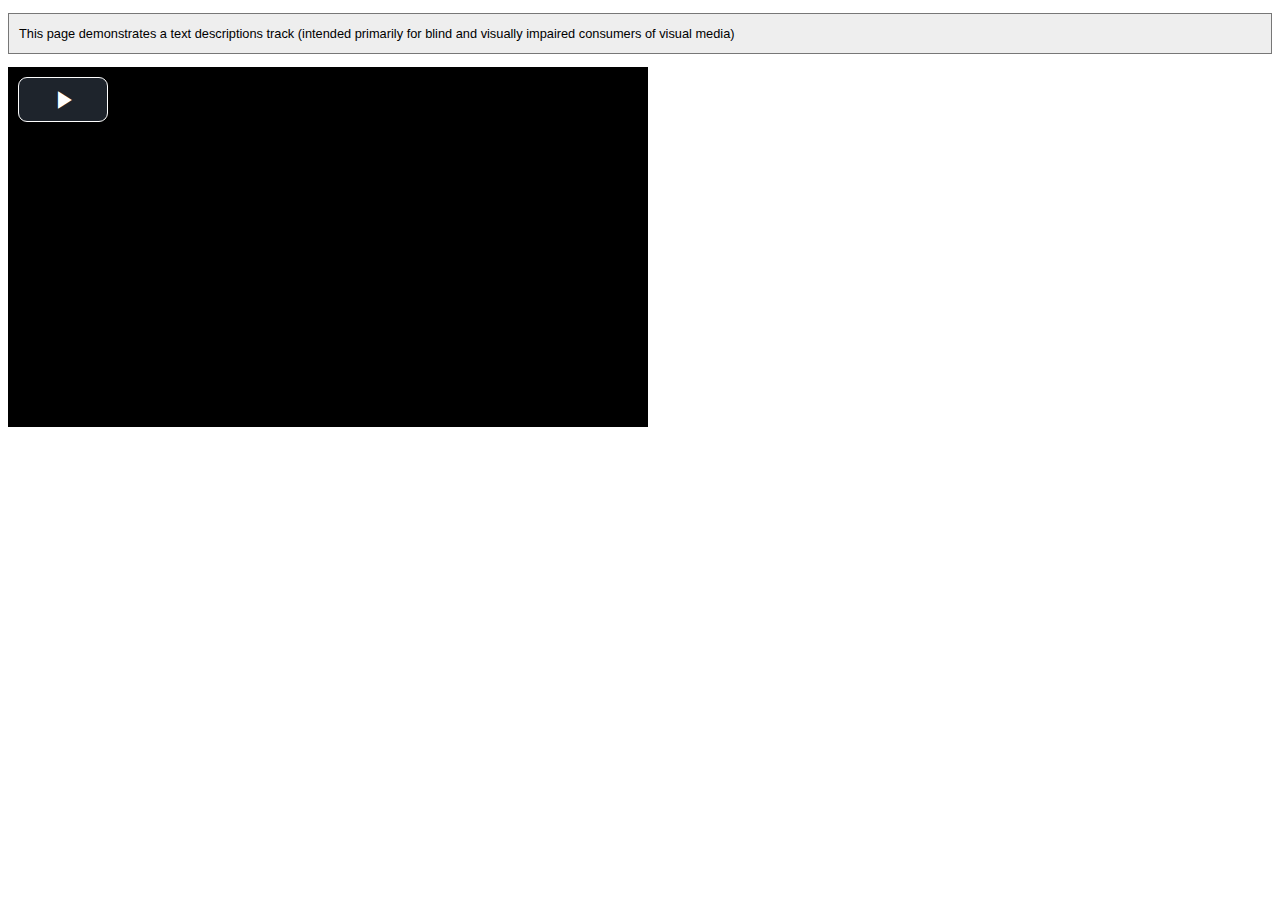
<file: WEB_APP/QuizMaster/src/main/webapp/WEB-INF/resources/video.js/examples/elephantsdream/index.html>
<!DOCTYPE html>
<html lang="en">
<head>
  <meta charset="utf-8" />
  <title>Video.js Text Descriptions, Chapters &amp; Captions Example</title>

  <link href="../../video-js.css" rel="stylesheet" type="text/css">

  <script src="../../video.js"></script>

  <!-- Set the location of the flash SWF -->
  <script>
    videojs.setGlobalOptions({
      flash: {
        swf: '../../video-js.swf'
      }
    });
  </script>

</head>
<body>
  <p style="background-color:#eee; border: 1px solid #777; padding: 10px; font-size: .8em; line-height: 1.5em; font-family: Verdana, sans-serif;">This page demonstrates a text descriptions track (intended primarily for blind and visually impaired consumers of visual media)</p>

  <!-- NOTE: we have to disable native Text Track support for the HTML5 tech,
             since even HTML5 video players with native Text Track support
             don't currently support 'description' text tracks in any
             useful way! -->
  <video id="example_video_1" class="video-js vjs-default-skin" controls preload="none" width="640" height="360"
      data-setup='{ "html5" : { "nativeTextTracks" : false } }'>
    <source src="https://archive.org/download/ElephantsDream/ed_hd.mp4" type="video/mp4">
    <source src="https://archive.org/download/ElephantsDream/ed_hd.ogv" type="video/ogv">

    <track kind="captions" src="captions.en.vtt" srclang="en" label="English" default></track><!-- Tracks need an ending tag thanks to IE9 -->
    <track kind="captions" src="captions.sv.vtt" srclang="sv" label="Swedish"></track>
    <track kind="captions" src="captions.ru.vtt" srclang="ru" label="Russian"></track>
    <track kind="captions" src="captions.ja.vtt" srclang="ja" label="Japanese"></track>
    <track kind="captions" src="captions.ar.vtt" srclang="ar" label="Arabic"></track>

    <track kind="descriptions" src="descriptions.en.vtt" srclang="en" label="English"></track>

    <track kind="chapters" src="chapters.en.vtt" srclang="en" label="English"></track>

    <p class="vjs-no-js">To view this video please enable JavaScript, and consider upgrading to a web browser that <a href="http://videojs.com/html5-video-support/" target="_blank">supports HTML5 video</a></p>
  </video>
</body>
</html>
</file>
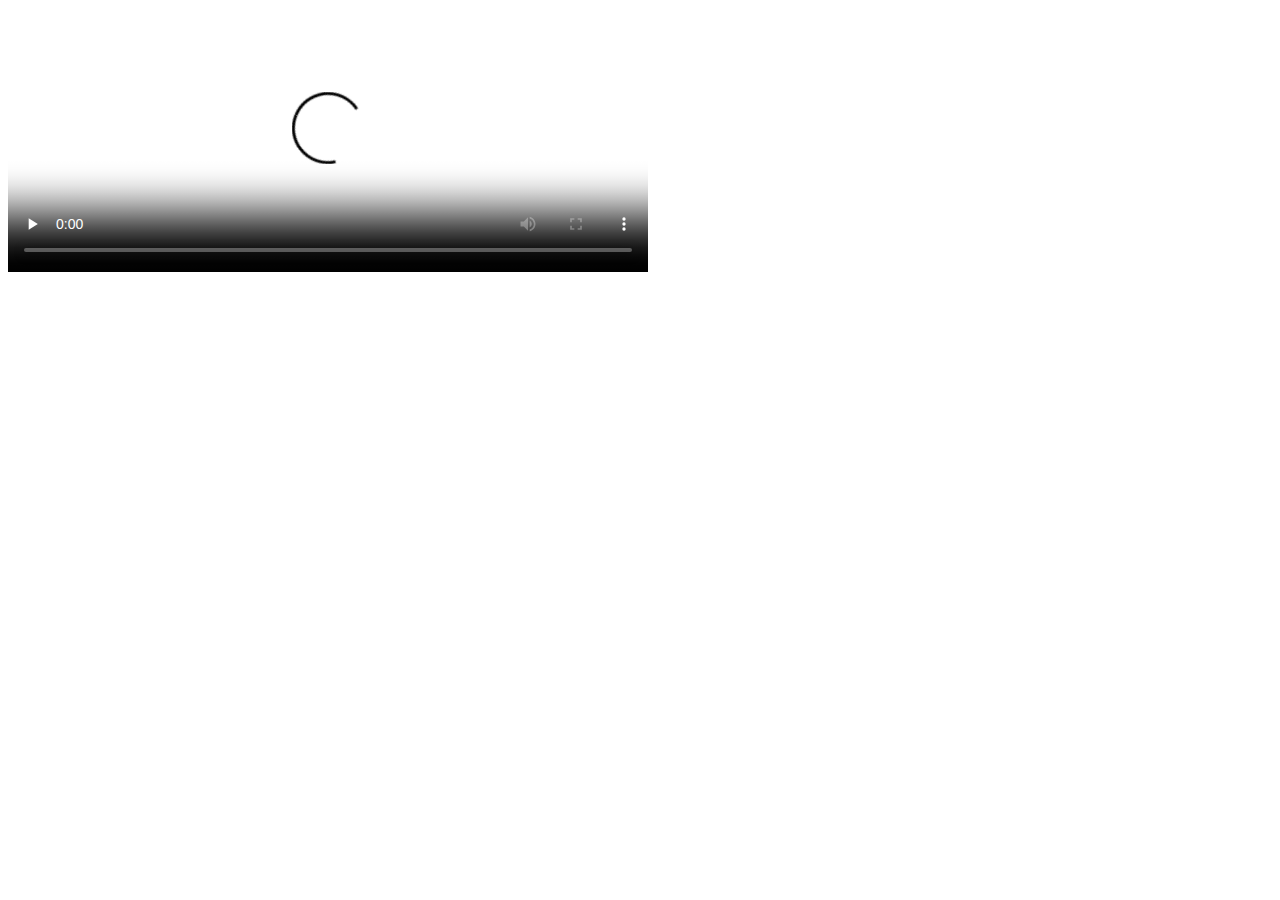
<file: WEB_APP/QuizMaster/src/main/webapp/WEB-INF/resources/video.js/examples/simple-embed/index.html>
<!DOCTYPE html>
<html lang="en">

<head>

  <head>
    <title>Video.js | HTML5 Video Player</title>
    <link href="http://vjs.zencdn.net/5.0.2/video-js.css" rel="stylesheet">
    <script src="http://vjs.zencdn.net/ie8/1.1.0/videojs-ie8.min.js"></script>
    <script src="http://vjs.zencdn.net/5.0.2/video.js"></script>

  </head>

</head>

<body>

  <video id="example_video_1" class="video-js vjs-default-skin" controls preload="none" width="640" height="264" poster="http://vjs.zencdn.net/v/oceans.png" data-setup="{}">
    <source src="http://vjs.zencdn.net/v/oceans.mp4" type="video/mp4">
    <source src="http://vjs.zencdn.net/v/oceans.webm" type="video/webm">
    <source src="http://vjs.zencdn.net/v/oceans.ogv" type="video/ogg">
    <track kind="captions" src="../shared/example-captions.vtt" srclang="en" label="English"></track>
    <!-- Tracks need an ending tag thanks to IE9 -->
    <track kind="subtitles" src="../shared/example-captions.vtt" srclang="en" label="English"></track>
    <!-- Tracks need an ending tag thanks to IE9 -->
    <p class="vjs-no-js">To view this video please enable JavaScript, and consider upgrading to a web browser that <a href="http://videojs.com/html5-video-support/" target="_blank">supports HTML5 video</a></p>
  </video>
</body>

</html>
</file>
<file: WEB_APP/QuizMaster/src/main/webapp/WEB-INF/resources/video.js/video-js.css>
.video-js .vjs-big-play-button:before, .video-js .vjs-control:before, .video-js .vjs-modal-dialog, .vjs-modal-dialog .vjs-modal-dialog-content {
  position: absolute;
  top: 0;
  left: 0;
  width: 100%;
  height: 100%; }

.video-js .vjs-big-play-button:before, .video-js .vjs-control:before {
  text-align: center; }

@font-face {
  font-family: VideoJS;
  src: url("font/VideoJS.eot?#iefix") format("eot"); }

@font-face {
  font-family: VideoJS;
  src: url([data-uri]) format("woff"), url([data-uri]) format("truetype");
  font-weight: normal;
  font-style: normal; }

.vjs-icon-play, .video-js .vjs-big-play-button, .video-js .vjs-play-control {
  font-family: VideoJS;
  font-weight: normal;
  font-style: normal; }
  .vjs-icon-play:before, .video-js .vjs-big-play-button:before, .video-js .vjs-play-control:before {
    content: "\f101"; }

.vjs-icon-play-circle {
  font-family: VideoJS;
  font-weight: normal;
  font-style: normal; }
  .vjs-icon-play-circle:before {
    content: "\f102"; }

.vjs-icon-pause, .video-js .vjs-play-control.vjs-playing {
  font-family: VideoJS;
  font-weight: normal;
  font-style: normal; }
  .vjs-icon-pause:before, .video-js .vjs-play-control.vjs-playing:before {
    content: "\f103"; }

.vjs-icon-volume-mute, .video-js .vjs-mute-control.vjs-vol-0,
.video-js .vjs-volume-menu-button.vjs-vol-0 {
  font-family: VideoJS;
  font-weight: normal;
  font-style: normal; }
  .vjs-icon-volume-mute:before, .video-js .vjs-mute-control.vjs-vol-0:before,
  .video-js .vjs-volume-menu-button.vjs-vol-0:before {
    content: "\f104"; }

.vjs-icon-volume-low, .video-js .vjs-mute-control.vjs-vol-1,
.video-js .vjs-volume-menu-button.vjs-vol-1 {
  font-family: VideoJS;
  font-weight: normal;
  font-style: normal; }
  .vjs-icon-volume-low:before, .video-js .vjs-mute-control.vjs-vol-1:before,
  .video-js .vjs-volume-menu-button.vjs-vol-1:before {
    content: "\f105"; }

.vjs-icon-volume-mid, .video-js .vjs-mute-control.vjs-vol-2,
.video-js .vjs-volume-menu-button.vjs-vol-2 {
  font-family: VideoJS;
  font-weight: normal;
  font-style: normal; }
  .vjs-icon-volume-mid:before, .video-js .vjs-mute-control.vjs-vol-2:before,
  .video-js .vjs-volume-menu-button.vjs-vol-2:before {
    content: "\f106"; }

.vjs-icon-volume-high, .video-js .vjs-mute-control,
.video-js .vjs-volume-menu-button {
  font-family: VideoJS;
  font-weight: normal;
  font-style: normal; }
  .vjs-icon-volume-high:before, .video-js .vjs-mute-control:before,
  .video-js .vjs-volume-menu-button:before {
    content: "\f107"; }

.vjs-icon-fullscreen-enter, .video-js .vjs-fullscreen-control {
  font-family: VideoJS;
  font-weight: normal;
  font-style: normal; }
  .vjs-icon-fullscreen-enter:before, .video-js .vjs-fullscreen-control:before {
    content: "\f108"; }

.vjs-icon-fullscreen-exit, .video-js.vjs-fullscreen .vjs-fullscreen-control {
  font-family: VideoJS;
  font-weight: normal;
  font-style: normal; }
  .vjs-icon-fullscreen-exit:before, .video-js.vjs-fullscreen .vjs-fullscreen-control:before {
    content: "\f109"; }

.vjs-icon-square {
  font-family: VideoJS;
  font-weight: normal;
  font-style: normal; }
  .vjs-icon-square:before {
    content: "\f10a"; }

.vjs-icon-spinner {
  font-family: VideoJS;
  font-weight: normal;
  font-style: normal; }
  .vjs-icon-spinner:before {
    content: "\f10b"; }

.vjs-icon-subtitles, .video-js .vjs-subtitles-button {
  font-family: VideoJS;
  font-weight: normal;
  font-style: normal; }
  .vjs-icon-subtitles:before, .video-js .vjs-subtitles-button:before {
    content: "\f10c"; }

.vjs-icon-captions, .video-js .vjs-captions-button {
  font-family: VideoJS;
  font-weight: normal;
  font-style: normal; }
  .vjs-icon-captions:before, .video-js .vjs-captions-button:before {
    content: "\f10d"; }

.vjs-icon-chapters, .video-js .vjs-chapters-button {
  font-family: VideoJS;
  font-weight: normal;
  font-style: normal; }
  .vjs-icon-chapters:before, .video-js .vjs-chapters-button:before {
    content: "\f10e"; }

.vjs-icon-share {
  font-family: VideoJS;
  font-weight: normal;
  font-style: normal; }
  .vjs-icon-share:before {
    content: "\f10f"; }

.vjs-icon-cog {
  font-family: VideoJS;
  font-weight: normal;
  font-style: normal; }
  .vjs-icon-cog:before {
    content: "\f110"; }

.vjs-icon-circle, .video-js .vjs-mouse-display, .video-js .vjs-play-progress, .video-js .vjs-volume-level {
  font-family: VideoJS;
  font-weight: normal;
  font-style: normal; }
  .vjs-icon-circle:before, .video-js .vjs-mouse-display:before, .video-js .vjs-play-progress:before, .video-js .vjs-volume-level:before {
    content: "\f111"; }

.vjs-icon-circle-outline {
  font-family: VideoJS;
  font-weight: normal;
  font-style: normal; }
  .vjs-icon-circle-outline:before {
    content: "\f112"; }

.vjs-icon-circle-inner-circle {
  font-family: VideoJS;
  font-weight: normal;
  font-style: normal; }
  .vjs-icon-circle-inner-circle:before {
    content: "\f113"; }

.vjs-icon-hd {
  font-family: VideoJS;
  font-weight: normal;
  font-style: normal; }
  .vjs-icon-hd:before {
    content: "\f114"; }

.vjs-icon-cancel, .video-js .vjs-control.vjs-close-button {
  font-family: VideoJS;
  font-weight: normal;
  font-style: normal; }
  .vjs-icon-cancel:before, .video-js .vjs-control.vjs-close-button:before {
    content: "\f115"; }

.vjs-icon-replay {
  font-family: VideoJS;
  font-weight: normal;
  font-style: normal; }
  .vjs-icon-replay:before {
    content: "\f116"; }

.vjs-icon-facebook {
  font-family: VideoJS;
  font-weight: normal;
  font-style: normal; }
  .vjs-icon-facebook:before {
    content: "\f117"; }

.vjs-icon-gplus {
  font-family: VideoJS;
  font-weight: normal;
  font-style: normal; }
  .vjs-icon-gplus:before {
    content: "\f118"; }

.vjs-icon-linkedin {
  font-family: VideoJS;
  font-weight: normal;
  font-style: normal; }
  .vjs-icon-linkedin:before {
    content: "\f119"; }

.vjs-icon-twitter {
  font-family: VideoJS;
  font-weight: normal;
  font-style: normal; }
  .vjs-icon-twitter:before {
    content: "\f11a"; }

.vjs-icon-tumblr {
  font-family: VideoJS;
  font-weight: normal;
  font-style: normal; }
  .vjs-icon-tumblr:before {
    content: "\f11b"; }

.vjs-icon-pinterest {
  font-family: VideoJS;
  font-weight: normal;
  font-style: normal; }
  .vjs-icon-pinterest:before {
    content: "\f11c"; }

.vjs-icon-audio-description, .video-js .vjs-descriptions-button {
  font-family: VideoJS;
  font-weight: normal;
  font-style: normal; }
  .vjs-icon-audio-description:before, .video-js .vjs-descriptions-button:before {
    content: "\f11d"; }

.vjs-icon-audio, .video-js .vjs-audio-button {
  font-family: VideoJS;
  font-weight: normal;
  font-style: normal; }
  .vjs-icon-audio:before, .video-js .vjs-audio-button:before {
    content: "\f11e"; }

.video-js {
  display: block;
  vertical-align: top;
  box-sizing: border-box;
  color: #fff;
  background-color: #000;
  position: relative;
  padding: 0;
  font-size: 10px;
  line-height: 1;
  font-weight: normal;
  font-style: normal;
  font-family: Arial, Helvetica, sans-serif;
  -webkit-user-select: none;
  -moz-user-select: none;
  -ms-user-select: none;
  user-select: none; }
  .video-js:-moz-full-screen {
    position: absolute; }
  .video-js:-webkit-full-screen {
    width: 100% !important;
    height: 100% !important; }

.video-js *,
.video-js *:before,
.video-js *:after {
  box-sizing: inherit; }

.video-js ul {
  font-family: inherit;
  font-size: inherit;
  line-height: inherit;
  list-style-position: outside;
  margin-left: 0;
  margin-right: 0;
  margin-top: 0;
  margin-bottom: 0; }

.video-js.vjs-fluid,
.video-js.vjs-16-9,
.video-js.vjs-4-3 {
  width: 100%;
  max-width: 100%;
  height: 0; }

.video-js.vjs-16-9 {
  padding-top: 56.25%; }

.video-js.vjs-4-3 {
  padding-top: 75%; }

.video-js.vjs-fill {
  width: 100%;
  height: 100%; }

.video-js .vjs-tech {
  position: absolute;
  top: 0;
  left: 0;
  width: 100%;
  height: 100%; }

body.vjs-full-window {
  padding: 0;
  margin: 0;
  height: 100%;
  overflow-y: auto; }

.vjs-full-window .video-js.vjs-fullscreen {
  position: fixed;
  overflow: hidden;
  z-index: 1000;
  left: 0;
  top: 0;
  bottom: 0;
  right: 0; }

.video-js.vjs-fullscreen {
  width: 100% !important;
  height: 100% !important;
  padding-top: 0 !important; }

.video-js.vjs-fullscreen.vjs-user-inactive {
  cursor: none; }

.vjs-hidden {
  display: none !important; }

.vjs-disabled {
  opacity: 0.5;
  cursor: default; }

.video-js .vjs-offscreen {
  height: 1px;
  left: -9999px;
  position: absolute;
  top: 0;
  width: 1px; }

.vjs-lock-showing {
  display: block !important;
  opacity: 1;
  visibility: visible; }

.vjs-no-js {
  padding: 20px;
  color: #fff;
  background-color: #000;
  font-size: 18px;
  font-family: Arial, Helvetica, sans-serif;
  text-align: center;
  width: 300px;
  height: 150px;
  margin: 0px auto; }

.vjs-no-js a,
.vjs-no-js a:visited {
  color: #66A8CC; }

.video-js .vjs-big-play-button {
  font-size: 3em;
  line-height: 1.5em;
  height: 1.5em;
  width: 3em;
  display: block;
  position: absolute;
  top: 10px;
  left: 10px;
  padding: 0;
  cursor: pointer;
  opacity: 1;
  border: 0.06666em solid #fff;
  background-color: #2B333F;
  background-color: rgba(43, 51, 63, 0.7);
  -webkit-border-radius: 0.3em;
  -moz-border-radius: 0.3em;
  border-radius: 0.3em;
  -webkit-transition: all 0.4s;
  -moz-transition: all 0.4s;
  -o-transition: all 0.4s;
  transition: all 0.4s; }

.vjs-big-play-centered .vjs-big-play-button {
  top: 50%;
  left: 50%;
  margin-top: -0.75em;
  margin-left: -1.5em; }

.video-js:hover .vjs-big-play-button,
.video-js .vjs-big-play-button:focus {
  outline: 0;
  border-color: #fff;
  background-color: #73859f;
  background-color: rgba(115, 133, 159, 0.5);
  -webkit-transition: all 0s;
  -moz-transition: all 0s;
  -o-transition: all 0s;
  transition: all 0s; }

.vjs-controls-disabled .vjs-big-play-button,
.vjs-has-started .vjs-big-play-button,
.vjs-using-native-controls .vjs-big-play-button,
.vjs-error .vjs-big-play-button {
  display: none; }

.video-js button {
  background: none;
  border: none;
  color: inherit;
  display: inline-block;
  overflow: visible;
  font-size: inherit;
  line-height: inherit;
  text-transform: none;
  text-decoration: none;
  transition: none;
  -webkit-appearance: none;
  -moz-appearance: none;
  appearance: none; }

.video-js .vjs-control.vjs-close-button {
  cursor: pointer;
  height: 3em;
  position: absolute;
  right: 0;
  top: 0.5em;
  z-index: 2; }

.vjs-menu-button {
  cursor: pointer; }

.vjs-menu-button.vjs-disabled {
  cursor: default; }

.vjs-workinghover .vjs-menu-button.vjs-disabled:hover .vjs-menu {
  display: none; }

.vjs-menu .vjs-menu-content {
  display: block;
  padding: 0;
  margin: 0;
  overflow: auto; }

.vjs-scrubbing .vjs-menu-button:hover .vjs-menu {
  display: none; }

.vjs-menu li {
  list-style: none;
  margin: 0;
  padding: 0.2em 0;
  line-height: 1.4em;
  font-size: 1.2em;
  text-align: center;
  text-transform: lowercase; }

.vjs-menu li:focus,
.vjs-menu li:hover {
  outline: 0;
  background-color: #73859f;
  background-color: rgba(115, 133, 159, 0.5); }

.vjs-menu li.vjs-selected,
.vjs-menu li.vjs-selected:focus,
.vjs-menu li.vjs-selected:hover {
  background-color: #fff;
  color: #2B333F; }

.vjs-menu li.vjs-menu-title {
  text-align: center;
  text-transform: uppercase;
  font-size: 1em;
  line-height: 2em;
  padding: 0;
  margin: 0 0 0.3em 0;
  font-weight: bold;
  cursor: default; }

.vjs-menu-button-popup .vjs-menu {
  display: none;
  position: absolute;
  bottom: 0;
  width: 10em;
  left: -3em;
  height: 0em;
  margin-bottom: 1.5em;
  border-top-color: rgba(43, 51, 63, 0.7); }

.vjs-menu-button-popup .vjs-menu .vjs-menu-content {
  background-color: #2B333F;
  background-color: rgba(43, 51, 63, 0.7);
  position: absolute;
  width: 100%;
  bottom: 1.5em;
  max-height: 15em; }

.vjs-workinghover .vjs-menu-button-popup:hover .vjs-menu,
.vjs-menu-button-popup .vjs-menu.vjs-lock-showing {
  display: block; }

.video-js .vjs-menu-button-inline {
  -webkit-transition: all 0.4s;
  -moz-transition: all 0.4s;
  -o-transition: all 0.4s;
  transition: all 0.4s;
  overflow: hidden; }

.video-js .vjs-menu-button-inline:before {
  width: 2.222222222em; }

.video-js .vjs-menu-button-inline:hover,
.video-js .vjs-menu-button-inline:focus,
.video-js .vjs-menu-button-inline.vjs-slider-active,
.video-js.vjs-no-flex .vjs-menu-button-inline {
  width: 12em; }

.video-js .vjs-menu-button-inline.vjs-slider-active {
  -webkit-transition: none;
  -moz-transition: none;
  -o-transition: none;
  transition: none; }

.vjs-menu-button-inline .vjs-menu {
  opacity: 0;
  height: 100%;
  width: auto;
  position: absolute;
  left: 4em;
  top: 0;
  padding: 0;
  margin: 0;
  -webkit-transition: all 0.4s;
  -moz-transition: all 0.4s;
  -o-transition: all 0.4s;
  transition: all 0.4s; }

.vjs-menu-button-inline:hover .vjs-menu,
.vjs-menu-button-inline:focus .vjs-menu,
.vjs-menu-button-inline.vjs-slider-active .vjs-menu {
  display: block;
  opacity: 1; }

.vjs-no-flex .vjs-menu-button-inline .vjs-menu {
  display: block;
  opacity: 1;
  position: relative;
  width: auto; }

.vjs-no-flex .vjs-menu-button-inline:hover .vjs-menu,
.vjs-no-flex .vjs-menu-button-inline:focus .vjs-menu,
.vjs-no-flex .vjs-menu-button-inline.vjs-slider-active .vjs-menu {
  width: auto; }

.vjs-menu-button-inline .vjs-menu-content {
  width: auto;
  height: 100%;
  margin: 0;
  overflow: hidden; }

.video-js .vjs-control-bar {
  display: none;
  width: 100%;
  position: absolute;
  bottom: 0;
  left: 0;
  right: 0;
  height: 3.0em;
  background-color: #2B333F;
  background-color: rgba(43, 51, 63, 0.7); }

.vjs-has-started .vjs-control-bar {
  display: -webkit-box;
  display: -webkit-flex;
  display: -ms-flexbox;
  display: flex;
  visibility: visible;
  opacity: 1;
  -webkit-transition: visibility 0.1s, opacity 0.1s;
  -moz-transition: visibility 0.1s, opacity 0.1s;
  -o-transition: visibility 0.1s, opacity 0.1s;
  transition: visibility 0.1s, opacity 0.1s; }

.vjs-has-started.vjs-user-inactive.vjs-playing .vjs-control-bar {
  visibility: visible;
  opacity: 0;
  -webkit-transition: visibility 1s, opacity 1s;
  -moz-transition: visibility 1s, opacity 1s;
  -o-transition: visibility 1s, opacity 1s;
  transition: visibility 1s, opacity 1s; }
  @media \0screen {
    .vjs-has-started.vjs-user-inactive.vjs-playing .vjs-control-bar {
      visibility: hidden; } }

.vjs-controls-disabled .vjs-control-bar,
.vjs-using-native-controls .vjs-control-bar,
.vjs-error .vjs-control-bar {
  display: none !important; }

.vjs-audio.vjs-has-started.vjs-user-inactive.vjs-playing .vjs-control-bar {
  opacity: 1;
  visibility: visible; }

@media \0screen {
  .vjs-user-inactive.vjs-playing .vjs-control-bar :before {
    content: ""; } }

.vjs-has-started.vjs-no-flex .vjs-control-bar {
  display: table; }

.video-js .vjs-control {
  outline: none;
  position: relative;
  text-align: center;
  margin: 0;
  padding: 0;
  height: 100%;
  width: 4em;
  -webkit-box-flex: none;
  -moz-box-flex: none;
  -webkit-flex: none;
  -ms-flex: none;
  flex: none; }
  .video-js .vjs-control:before {
    font-size: 1.8em;
    line-height: 1.67; }

.video-js .vjs-control:focus:before,
.video-js .vjs-control:hover:before,
.video-js .vjs-control:focus {
  text-shadow: 0em 0em 1em white; }

.video-js .vjs-control-text {
  border: 0;
  clip: rect(0 0 0 0);
  height: 1px;
  margin: -1px;
  overflow: hidden;
  padding: 0;
  position: absolute;
  width: 1px; }

.vjs-no-flex .vjs-control {
  display: table-cell;
  vertical-align: middle; }

.video-js .vjs-custom-control-spacer {
  display: none; }

.video-js .vjs-progress-control {
  -webkit-box-flex: auto;
  -moz-box-flex: auto;
  -webkit-flex: auto;
  -ms-flex: auto;
  flex: auto;
  display: -webkit-box;
  display: -webkit-flex;
  display: -ms-flexbox;
  display: flex;
  -webkit-box-align: center;
  -webkit-align-items: center;
  -ms-flex-align: center;
  align-items: center;
  min-width: 4em; }

.vjs-live .vjs-progress-control {
  display: none; }

.video-js .vjs-progress-holder {
  -webkit-box-flex: auto;
  -moz-box-flex: auto;
  -webkit-flex: auto;
  -ms-flex: auto;
  flex: auto;
  -webkit-transition: all 0.2s;
  -moz-transition: all 0.2s;
  -o-transition: all 0.2s;
  transition: all 0.2s;
  height: 0.3em; }

.video-js .vjs-progress-control:hover .vjs-progress-holder {
  font-size: 1.666666666666666666em; }

/* If we let the font size grow as much as everything else, the current time tooltip ends up
 ginormous. If you'd like to enable the current time tooltip all the time, this should be disabled
 to avoid a weird hitch when you roll off the hover. */
.video-js .vjs-progress-control:hover .vjs-time-tooltip,
.video-js .vjs-progress-control:hover .vjs-mouse-display:after,
.video-js .vjs-progress-control:hover .vjs-play-progress:after {
  font-family: Arial, Helvetica, sans-serif;
  visibility: visible;
  font-size: 0.6em; }

.video-js .vjs-progress-holder .vjs-play-progress,
.video-js .vjs-progress-holder .vjs-load-progress,
.video-js .vjs-progress-holder .vjs-tooltip-progress-bar,
.video-js .vjs-progress-holder .vjs-load-progress div {
  position: absolute;
  display: block;
  height: 0.3em;
  margin: 0;
  padding: 0;
  width: 0;
  left: 0;
  top: 0; }

.video-js .vjs-mouse-display:before {
  display: none; }

.video-js .vjs-play-progress {
  background-color: #fff; }
  .video-js .vjs-play-progress:before {
    position: absolute;
    top: -0.333333333333333em;
    right: -0.5em;
    font-size: 0.9em; }

.video-js .vjs-time-tooltip,
.video-js .vjs-mouse-display:after,
.video-js .vjs-play-progress:after {
  visibility: hidden;
  pointer-events: none;
  position: absolute;
  top: -3.4em;
  right: -1.9em;
  font-size: 0.9em;
  color: #000;
  content: attr(data-current-time);
  padding: 6px 8px 8px 8px;
  background-color: #fff;
  background-color: rgba(255, 255, 255, 0.8);
  -webkit-border-radius: 0.3em;
  -moz-border-radius: 0.3em;
  border-radius: 0.3em; }

.video-js .vjs-time-tooltip,
.video-js .vjs-play-progress:before,
.video-js .vjs-play-progress:after {
  z-index: 1; }

.video-js .vjs-progress-control .vjs-keep-tooltips-inside:after {
  display: none; }

.video-js .vjs-load-progress {
  background: #bfc7d3;
  background: rgba(115, 133, 159, 0.5); }

.video-js .vjs-load-progress div {
  background: white;
  background: rgba(115, 133, 159, 0.75); }

.video-js.vjs-no-flex .vjs-progress-control {
  width: auto; }

.video-js .vjs-time-tooltip {
  display: inline-block;
  height: 2.4em;
  position: relative;
  float: right;
  right: -1.9em; }

.vjs-tooltip-progress-bar {
  visibility: hidden; }

.video-js .vjs-progress-control .vjs-mouse-display {
  display: none;
  position: absolute;
  width: 1px;
  height: 100%;
  background-color: #000;
  z-index: 1; }

.vjs-no-flex .vjs-progress-control .vjs-mouse-display {
  z-index: 0; }

.video-js .vjs-progress-control:hover .vjs-mouse-display {
  display: block; }

.video-js.vjs-user-inactive .vjs-progress-control .vjs-mouse-display,
.video-js.vjs-user-inactive .vjs-progress-control .vjs-mouse-display:after {
  visibility: hidden;
  opacity: 0;
  -webkit-transition: visibility 1s, opacity 1s;
  -moz-transition: visibility 1s, opacity 1s;
  -o-transition: visibility 1s, opacity 1s;
  transition: visibility 1s, opacity 1s; }

.video-js.vjs-user-inactive.vjs-no-flex .vjs-progress-control .vjs-mouse-display,
.video-js.vjs-user-inactive.vjs-no-flex .vjs-progress-control .vjs-mouse-display:after {
  display: none; }

.vjs-mouse-display .vjs-time-tooltip,
.video-js .vjs-progress-control .vjs-mouse-display:after {
  color: #fff;
  background-color: #000;
  background-color: rgba(0, 0, 0, 0.8); }

.video-js .vjs-slider {
  outline: 0;
  position: relative;
  cursor: pointer;
  padding: 0;
  margin: 0 0.45em 0 0.45em;
  background-color: #73859f;
  background-color: rgba(115, 133, 159, 0.5); }

.video-js .vjs-slider:focus {
  text-shadow: 0em 0em 1em white;
  -webkit-box-shadow: 0 0 1em #fff;
  -moz-box-shadow: 0 0 1em #fff;
  box-shadow: 0 0 1em #fff; }

.video-js .vjs-mute-control,
.video-js .vjs-volume-menu-button {
  cursor: pointer;
  -webkit-box-flex: none;
  -moz-box-flex: none;
  -webkit-flex: none;
  -ms-flex: none;
  flex: none; }

.video-js .vjs-volume-control {
  width: 5em;
  -webkit-box-flex: none;
  -moz-box-flex: none;
  -webkit-flex: none;
  -ms-flex: none;
  flex: none;
  display: -webkit-box;
  display: -webkit-flex;
  display: -ms-flexbox;
  display: flex;
  -webkit-box-align: center;
  -webkit-align-items: center;
  -ms-flex-align: center;
  align-items: center; }

.video-js .vjs-volume-bar {
  margin: 1.35em 0.45em; }

.vjs-volume-bar.vjs-slider-horizontal {
  width: 5em;
  height: 0.3em; }

.vjs-volume-bar.vjs-slider-vertical {
  width: 0.3em;
  height: 5em;
  margin: 1.35em auto; }

.video-js .vjs-volume-level {
  position: absolute;
  bottom: 0;
  left: 0;
  background-color: #fff; }
  .video-js .vjs-volume-level:before {
    position: absolute;
    font-size: 0.9em; }

.vjs-slider-vertical .vjs-volume-level {
  width: 0.3em; }
  .vjs-slider-vertical .vjs-volume-level:before {
    top: -0.5em;
    left: -0.3em; }

.vjs-slider-horizontal .vjs-volume-level {
  height: 0.3em; }
  .vjs-slider-horizontal .vjs-volume-level:before {
    top: -0.3em;
    right: -0.5em; }

.vjs-volume-bar.vjs-slider-vertical .vjs-volume-level {
  height: 100%; }

.vjs-volume-bar.vjs-slider-horizontal .vjs-volume-level {
  width: 100%; }

.vjs-menu-button-popup.vjs-volume-menu-button .vjs-menu {
  display: block;
  width: 0;
  height: 0;
  border-top-color: transparent; }

.vjs-menu-button-popup.vjs-volume-menu-button-vertical .vjs-menu {
  left: 0.5em;
  height: 8em; }

.vjs-menu-button-popup.vjs-volume-menu-button-horizontal .vjs-menu {
  left: -2em; }

.vjs-menu-button-popup.vjs-volume-menu-button .vjs-menu-content {
  height: 0;
  width: 0;
  overflow-x: hidden;
  overflow-y: hidden; }

.vjs-volume-menu-button-vertical:hover .vjs-menu-content,
.vjs-volume-menu-button-vertical:focus .vjs-menu-content,
.vjs-volume-menu-button-vertical.vjs-slider-active .vjs-menu-content,
.vjs-volume-menu-button-vertical .vjs-lock-showing .vjs-menu-content {
  height: 8em;
  width: 2.9em; }

.vjs-volume-menu-button-horizontal:hover .vjs-menu-content,
.vjs-volume-menu-button-horizontal:focus .vjs-menu-content,
.vjs-volume-menu-button-horizontal .vjs-slider-active .vjs-menu-content,
.vjs-volume-menu-button-horizontal .vjs-lock-showing .vjs-menu-content {
  height: 2.9em;
  width: 8em; }

.vjs-volume-menu-button.vjs-menu-button-inline .vjs-menu-content {
  background-color: transparent !important; }

.vjs-poster {
  display: inline-block;
  vertical-align: middle;
  background-repeat: no-repeat;
  background-position: 50% 50%;
  background-size: contain;
  background-color: #000000;
  cursor: pointer;
  margin: 0;
  padding: 0;
  position: absolute;
  top: 0;
  right: 0;
  bottom: 0;
  left: 0;
  height: 100%; }

.vjs-poster img {
  display: block;
  vertical-align: middle;
  margin: 0 auto;
  max-height: 100%;
  padding: 0;
  width: 100%; }

.vjs-has-started .vjs-poster {
  display: none; }

.vjs-audio.vjs-has-started .vjs-poster {
  display: block; }

.vjs-controls-disabled .vjs-poster {
  display: none; }

.vjs-using-native-controls .vjs-poster {
  display: none; }

.video-js .vjs-live-control {
  display: -webkit-box;
  display: -webkit-flex;
  display: -ms-flexbox;
  display: flex;
  -webkit-box-align: flex-start;
  -webkit-align-items: flex-start;
  -ms-flex-align: flex-start;
  align-items: flex-start;
  -webkit-box-flex: auto;
  -moz-box-flex: auto;
  -webkit-flex: auto;
  -ms-flex: auto;
  flex: auto;
  font-size: 1em;
  line-height: 3em; }

.vjs-no-flex .vjs-live-control {
  display: table-cell;
  width: auto;
  text-align: left; }

.video-js .vjs-time-control {
  -webkit-box-flex: none;
  -moz-box-flex: none;
  -webkit-flex: none;
  -ms-flex: none;
  flex: none;
  font-size: 1em;
  line-height: 3em;
  min-width: 2em;
  width: auto;
  padding-left: 1em;
  padding-right: 1em; }

.vjs-live .vjs-time-control {
  display: none; }

.video-js .vjs-current-time,
.vjs-no-flex .vjs-current-time {
  display: none; }

.video-js .vjs-duration,
.vjs-no-flex .vjs-duration {
  display: none; }

.vjs-time-divider {
  display: none;
  line-height: 3em; }

.vjs-live .vjs-time-divider {
  display: none; }

.video-js .vjs-play-control {
  cursor: pointer;
  -webkit-box-flex: none;
  -moz-box-flex: none;
  -webkit-flex: none;
  -ms-flex: none;
  flex: none; }

.vjs-text-track-display {
  position: absolute;
  bottom: 3em;
  left: 0;
  right: 0;
  top: 0;
  pointer-events: none; }

.video-js.vjs-user-inactive.vjs-playing .vjs-text-track-display {
  bottom: 1em; }

.video-js .vjs-text-track {
  font-size: 1.4em;
  text-align: center;
  margin-bottom: 0.1em;
  background-color: #000;
  background-color: rgba(0, 0, 0, 0.5); }

.vjs-subtitles {
  color: #fff; }

.vjs-captions {
  color: #fc6; }

.vjs-tt-cue {
  display: block; }

video::-webkit-media-text-track-display {
  -moz-transform: translateY(-3em);
  -ms-transform: translateY(-3em);
  -o-transform: translateY(-3em);
  -webkit-transform: translateY(-3em);
  transform: translateY(-3em); }

.video-js.vjs-user-inactive.vjs-playing video::-webkit-media-text-track-display {
  -moz-transform: translateY(-1.5em);
  -ms-transform: translateY(-1.5em);
  -o-transform: translateY(-1.5em);
  -webkit-transform: translateY(-1.5em);
  transform: translateY(-1.5em); }

.video-js .vjs-fullscreen-control {
  cursor: pointer;
  -webkit-box-flex: none;
  -moz-box-flex: none;
  -webkit-flex: none;
  -ms-flex: none;
  flex: none; }

.vjs-playback-rate .vjs-playback-rate-value {
  font-size: 1.5em;
  line-height: 2;
  position: absolute;
  top: 0;
  left: 0;
  width: 100%;
  height: 100%;
  text-align: center; }

.vjs-playback-rate .vjs-menu {
  width: 4em;
  left: 0em; }

.vjs-error .vjs-error-display .vjs-modal-dialog-content {
  font-size: 1.4em;
  text-align: center; }

.vjs-error .vjs-error-display:before {
  color: #fff;
  content: 'X';
  font-family: Arial, Helvetica, sans-serif;
  font-size: 4em;
  left: 0;
  line-height: 1;
  margin-top: -0.5em;
  position: absolute;
  text-shadow: 0.05em 0.05em 0.1em #000;
  text-align: center;
  top: 50%;
  vertical-align: middle;
  width: 100%; }

.vjs-loading-spinner {
  display: none;
  position: absolute;
  top: 50%;
  left: 50%;
  margin: -25px 0 0 -25px;
  opacity: 0.85;
  text-align: left;
  border: 6px solid rgba(43, 51, 63, 0.7);
  box-sizing: border-box;
  background-clip: padding-box;
  width: 50px;
  height: 50px;
  border-radius: 25px; }

.vjs-seeking .vjs-loading-spinner,
.vjs-waiting .vjs-loading-spinner {
  display: block; }

.vjs-loading-spinner:before,
.vjs-loading-spinner:after {
  content: "";
  position: absolute;
  margin: -6px;
  box-sizing: inherit;
  width: inherit;
  height: inherit;
  border-radius: inherit;
  opacity: 1;
  border: inherit;
  border-color: transparent;
  border-top-color: white; }

.vjs-seeking .vjs-loading-spinner:before,
.vjs-seeking .vjs-loading-spinner:after,
.vjs-waiting .vjs-loading-spinner:before,
.vjs-waiting .vjs-loading-spinner:after {
  -webkit-animation: vjs-spinner-spin 1.1s cubic-bezier(0.6, 0.2, 0, 0.8) infinite, vjs-spinner-fade 1.1s linear infinite;
  animation: vjs-spinner-spin 1.1s cubic-bezier(0.6, 0.2, 0, 0.8) infinite, vjs-spinner-fade 1.1s linear infinite; }

.vjs-seeking .vjs-loading-spinner:before,
.vjs-waiting .vjs-loading-spinner:before {
  border-top-color: white; }

.vjs-seeking .vjs-loading-spinner:after,
.vjs-waiting .vjs-loading-spinner:after {
  border-top-color: white;
  -webkit-animation-delay: 0.44s;
  animation-delay: 0.44s; }

@keyframes vjs-spinner-spin {
  100% {
    transform: rotate(360deg); } }

@-webkit-keyframes vjs-spinner-spin {
  100% {
    -webkit-transform: rotate(360deg); } }

@keyframes vjs-spinner-fade {
  0% {
    border-top-color: #73859f; }
  20% {
    border-top-color: #73859f; }
  35% {
    border-top-color: white; }
  60% {
    border-top-color: #73859f; }
  100% {
    border-top-color: #73859f; } }

@-webkit-keyframes vjs-spinner-fade {
  0% {
    border-top-color: #73859f; }
  20% {
    border-top-color: #73859f; }
  35% {
    border-top-color: white; }
  60% {
    border-top-color: #73859f; }
  100% {
    border-top-color: #73859f; } }

.vjs-chapters-button .vjs-menu ul {
  width: 24em; }

.video-js.vjs-layout-tiny:not(.vjs-fullscreen) .vjs-custom-control-spacer {
  -webkit-box-flex: auto;
  -moz-box-flex: auto;
  -webkit-flex: auto;
  -ms-flex: auto;
  flex: auto; }

.video-js.vjs-layout-tiny:not(.vjs-fullscreen).vjs-no-flex .vjs-custom-control-spacer {
  width: auto; }

.video-js.vjs-layout-tiny:not(.vjs-fullscreen) .vjs-current-time, .video-js.vjs-layout-tiny:not(.vjs-fullscreen) .vjs-time-divider, .video-js.vjs-layout-tiny:not(.vjs-fullscreen) .vjs-duration, .video-js.vjs-layout-tiny:not(.vjs-fullscreen) .vjs-remaining-time,
.video-js.vjs-layout-tiny:not(.vjs-fullscreen) .vjs-playback-rate, .video-js.vjs-layout-tiny:not(.vjs-fullscreen) .vjs-progress-control,
.video-js.vjs-layout-tiny:not(.vjs-fullscreen) .vjs-mute-control, .video-js.vjs-layout-tiny:not(.vjs-fullscreen) .vjs-volume-control, .video-js.vjs-layout-tiny:not(.vjs-fullscreen) .vjs-volume-menu-button,
.video-js.vjs-layout-tiny:not(.vjs-fullscreen) .vjs-chapters-button, .video-js.vjs-layout-tiny:not(.vjs-fullscreen) .vjs-captions-button, .video-js.vjs-layout-tiny:not(.vjs-fullscreen) .vjs-subtitles-button {
  display: none; }

.video-js.vjs-layout-x-small:not(.vjs-fullscreen) .vjs-current-time, .video-js.vjs-layout-x-small:not(.vjs-fullscreen) .vjs-time-divider, .video-js.vjs-layout-x-small:not(.vjs-fullscreen) .vjs-duration, .video-js.vjs-layout-x-small:not(.vjs-fullscreen) .vjs-remaining-time,
.video-js.vjs-layout-x-small:not(.vjs-fullscreen) .vjs-playback-rate,
.video-js.vjs-layout-x-small:not(.vjs-fullscreen) .vjs-mute-control, .video-js.vjs-layout-x-small:not(.vjs-fullscreen) .vjs-volume-control, .video-js.vjs-layout-x-small:not(.vjs-fullscreen) .vjs-volume-menu-button,
.video-js.vjs-layout-x-small:not(.vjs-fullscreen) .vjs-chapters-button, .video-js.vjs-layout-x-small:not(.vjs-fullscreen) .vjs-captions-button, .video-js.vjs-layout-x-small:not(.vjs-fullscreen) .vjs-subtitles-button {
  display: none; }

.video-js.vjs-layout-small:not(.vjs-fullscreen) .vjs-current-time, .video-js.vjs-layout-small:not(.vjs-fullscreen) .vjs-time-divider, .video-js.vjs-layout-small:not(.vjs-fullscreen) .vjs-duration, .video-js.vjs-layout-small:not(.vjs-fullscreen) .vjs-remaining-time,
.video-js.vjs-layout-small:not(.vjs-fullscreen) .vjs-playback-rate,
.video-js.vjs-layout-small:not(.vjs-fullscreen) .vjs-mute-control, .video-js.vjs-layout-small:not(.vjs-fullscreen) .vjs-volume-control,
.video-js.vjs-layout-small:not(.vjs-fullscreen) .vjs-chapters-button, .video-js.vjs-layout-small:not(.vjs-fullscreen) .vjs-captions-button, .video-js.vjs-layout-small:not(.vjs-fullscreen) .vjs-subtitles-button {
  display: none; }

.vjs-caption-settings {
  position: relative;
  top: 1em;
  background-color: #2B333F;
  background-color: rgba(43, 51, 63, 0.75);
  color: #fff;
  margin: 0 auto;
  padding: 0.5em;
  height: 15em;
  font-size: 12px;
  width: 40em; }

.vjs-caption-settings .vjs-tracksettings {
  top: 0;
  bottom: 2em;
  left: 0;
  right: 0;
  position: absolute;
  overflow: auto; }

.vjs-caption-settings .vjs-tracksettings-colors,
.vjs-caption-settings .vjs-tracksettings-font {
  float: left; }

.vjs-caption-settings .vjs-tracksettings-colors:after,
.vjs-caption-settings .vjs-tracksettings-font:after,
.vjs-caption-settings .vjs-tracksettings-controls:after {
  clear: both; }

.vjs-caption-settings .vjs-tracksettings-controls {
  position: absolute;
  bottom: 1em;
  right: 1em; }

.vjs-caption-settings .vjs-tracksetting {
  margin: 5px;
  padding: 3px;
  min-height: 40px; }

.vjs-caption-settings .vjs-tracksetting label {
  display: block;
  width: 100px;
  margin-bottom: 5px; }

.vjs-caption-settings .vjs-tracksetting span {
  display: inline;
  margin-left: 5px; }

.vjs-caption-settings .vjs-tracksetting > div {
  margin-bottom: 5px;
  min-height: 20px; }

.vjs-caption-settings .vjs-tracksetting > div:last-child {
  margin-bottom: 0;
  padding-bottom: 0;
  min-height: 0; }

.vjs-caption-settings label > input {
  margin-right: 10px; }

.vjs-caption-settings input[type="button"] {
  width: 40px;
  height: 40px; }

.video-js .vjs-modal-dialog {
  background: rgba(0, 0, 0, 0.8);
  background: -webkit-linear-gradient(-90deg, rgba(0, 0, 0, 0.8), rgba(255, 255, 255, 0));
  background: linear-gradient(180deg, rgba(0, 0, 0, 0.8), rgba(255, 255, 255, 0)); }

.vjs-modal-dialog .vjs-modal-dialog-content {
  font-size: 1.2em;
  line-height: 1.5;
  padding: 20px 24px;
  z-index: 1; }
</file>
